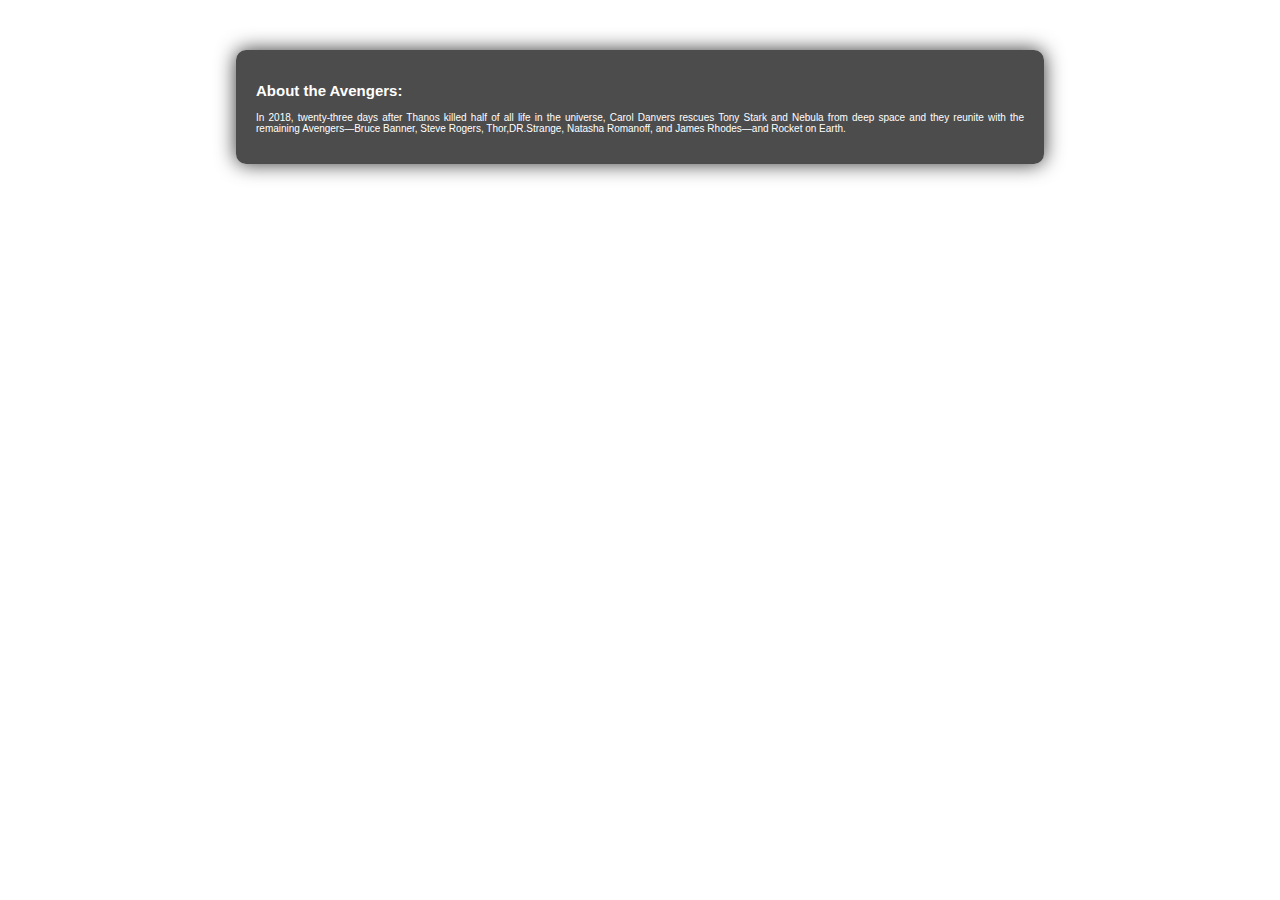
<file: avengers.html>
<!DOCTYPE html>
<html lang="en">
<head>
  <meta charset="UTF-8">
  <meta name="viewport" content="width=device-width, initial-scale=1.0">
  <title>Avengers Page</title>
  <style>
    body {
      margin: 0;
      padding: 0;
      background-image: url('https://wallpapers.com/images/hd/superheroes-of-avengers-infinity-war-4k-4yngzhbhqmtam73j.jpg'); /* Replace 'avengers_background.jpg' with the path to your background image */
      background-size: cover;
      font-family: Arial, sans-serif;
      color: #fff;
    }

    .avengers-box {
      background-color: rgba(0, 0, 0, 0.7);
      padding: 20px;
      width: 60%;
      font-size: 10px;
      margin: auto;
      margin-top: 50px;
      border-radius: 10px;
      box-shadow: 0 0 20px rgba(0, 0, 0, 0.8);
      transition: background-color 0.3s ease; /* Smooth transition for color change */
    }

    .avengers-box:hover {
      background-color: transparent; /* Change this color to the desired hover color */
    }

    .avengers-text {
      text-align: justify;
    }
    .avengers-box h2:hover{
      color: orange;
    }
    
  </style>
</head>
<body>

  <!-- Home Section with Background Image -->
  <section class="home-section">
    <!-- You can add content specific to the home section if needed -->
  </section>

  <!-- Avengers Information Box -->
  <div class="avengers-box">
    
      <h2>About the Avengers:</h2>
      
    <p class="avengers-text">
      In 2018, twenty-three days after Thanos killed half of all life in the universe, Carol Danvers rescues Tony Stark and Nebula from deep space and they reunite with the remaining Avengers—Bruce Banner, Steve Rogers, Thor,DR.Strange, Natasha Romanoff, and James Rhodes—and Rocket on Earth.

    </p>
  </div>

</body>
</html>
</file>
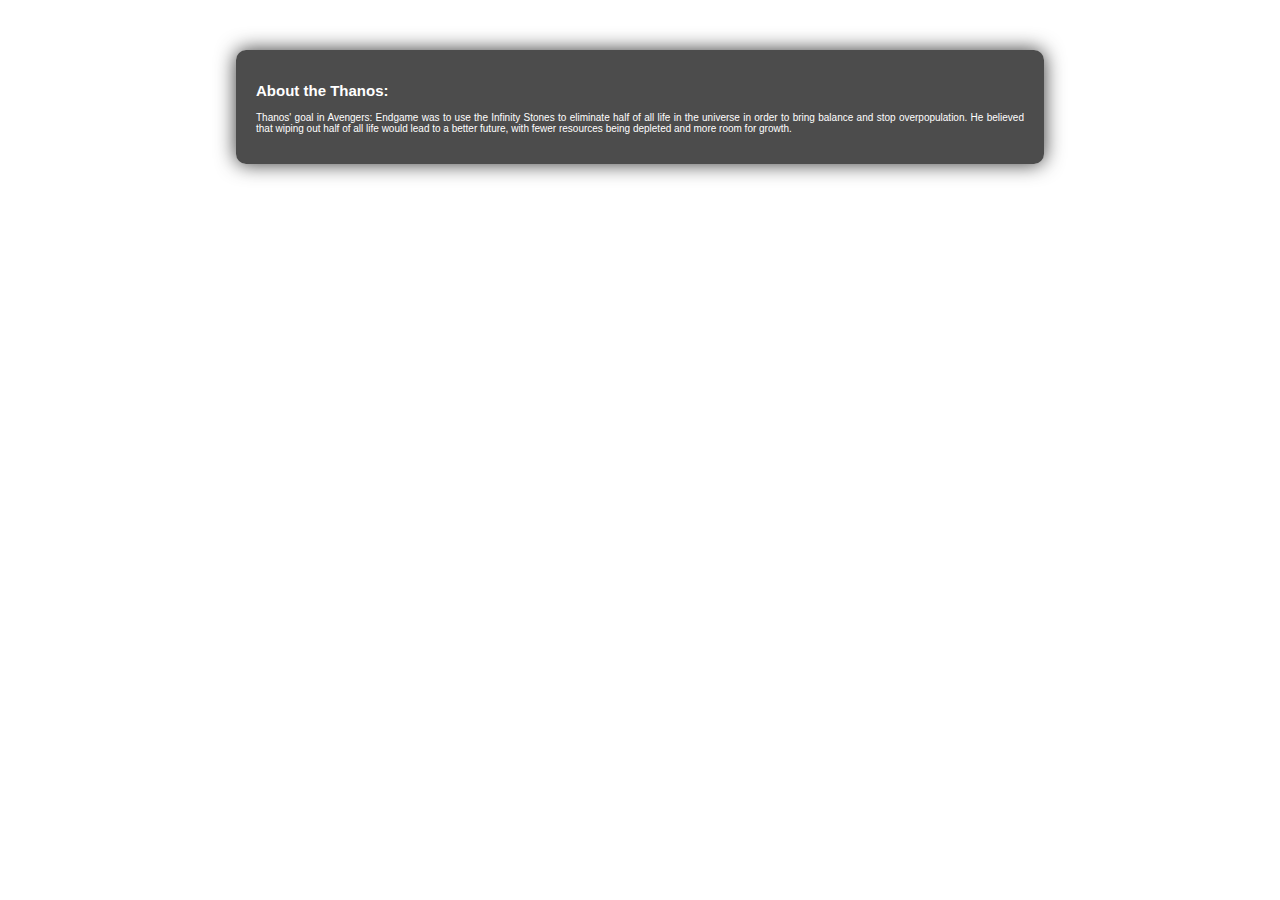
<file: thanos.html>
<!DOCTYPE html>
<html lang="en">
<head>
  <meta charset="UTF-8">
  <meta name="viewport" content="width=device-width, initial-scale=1.0">
  <title>Avengers Page</title>
  <style>
    body {
      margin: 0;
      padding: 0;
      background-image: url('https://resize.indiatvnews.com/en/centered/newbucket/1200_675/2019/04/thanos-1556261497.jpg'); /* Replace 'avengers_background.jpg' with the path to your background image */
      background-size: cover;
  
      font-family: Arial, sans-serif;
      color: #fff;
    }

    .avengers-box {
      background-color: rgba(0, 0, 0, 0.7);
      padding: 20px;
      width: 60%;
      font-size: 10px;
      margin: auto;
      margin-top: 50px;
      border-radius: 10px;
      box-shadow: 0 0 20px rgba(0, 0, 0, 0.8);
      transition: background-color 0.3s ease; /* Smooth transition for color change */
    }

    .avengers-box:hover {
      background-color: transparent; /* Change this color to the desired hover color */
    }

    .avengers-text {
      text-align: justify;
    }
    .avengers-box h2:hover{
      color: orange;
    }
  </style>
</head>
<body>

  <!-- Home Section with Background Image -->
  <section class="home-section">
    <!-- You can add content specific to the home section if needed -->
  </section>

  <!-- Avengers Information Box -->
  <div class="avengers-box">
    <h2>About the Thanos:</h2>
    <p class="avengers-text">
      Thanos' goal in Avengers: Endgame was to use the Infinity Stones to eliminate half of all life in the universe in order to bring balance and stop overpopulation. He believed that wiping out half of all life would lead to a better future, with fewer resources being depleted and more room for growth.
    </p>
  </div>

</body>
</html>
</file>
